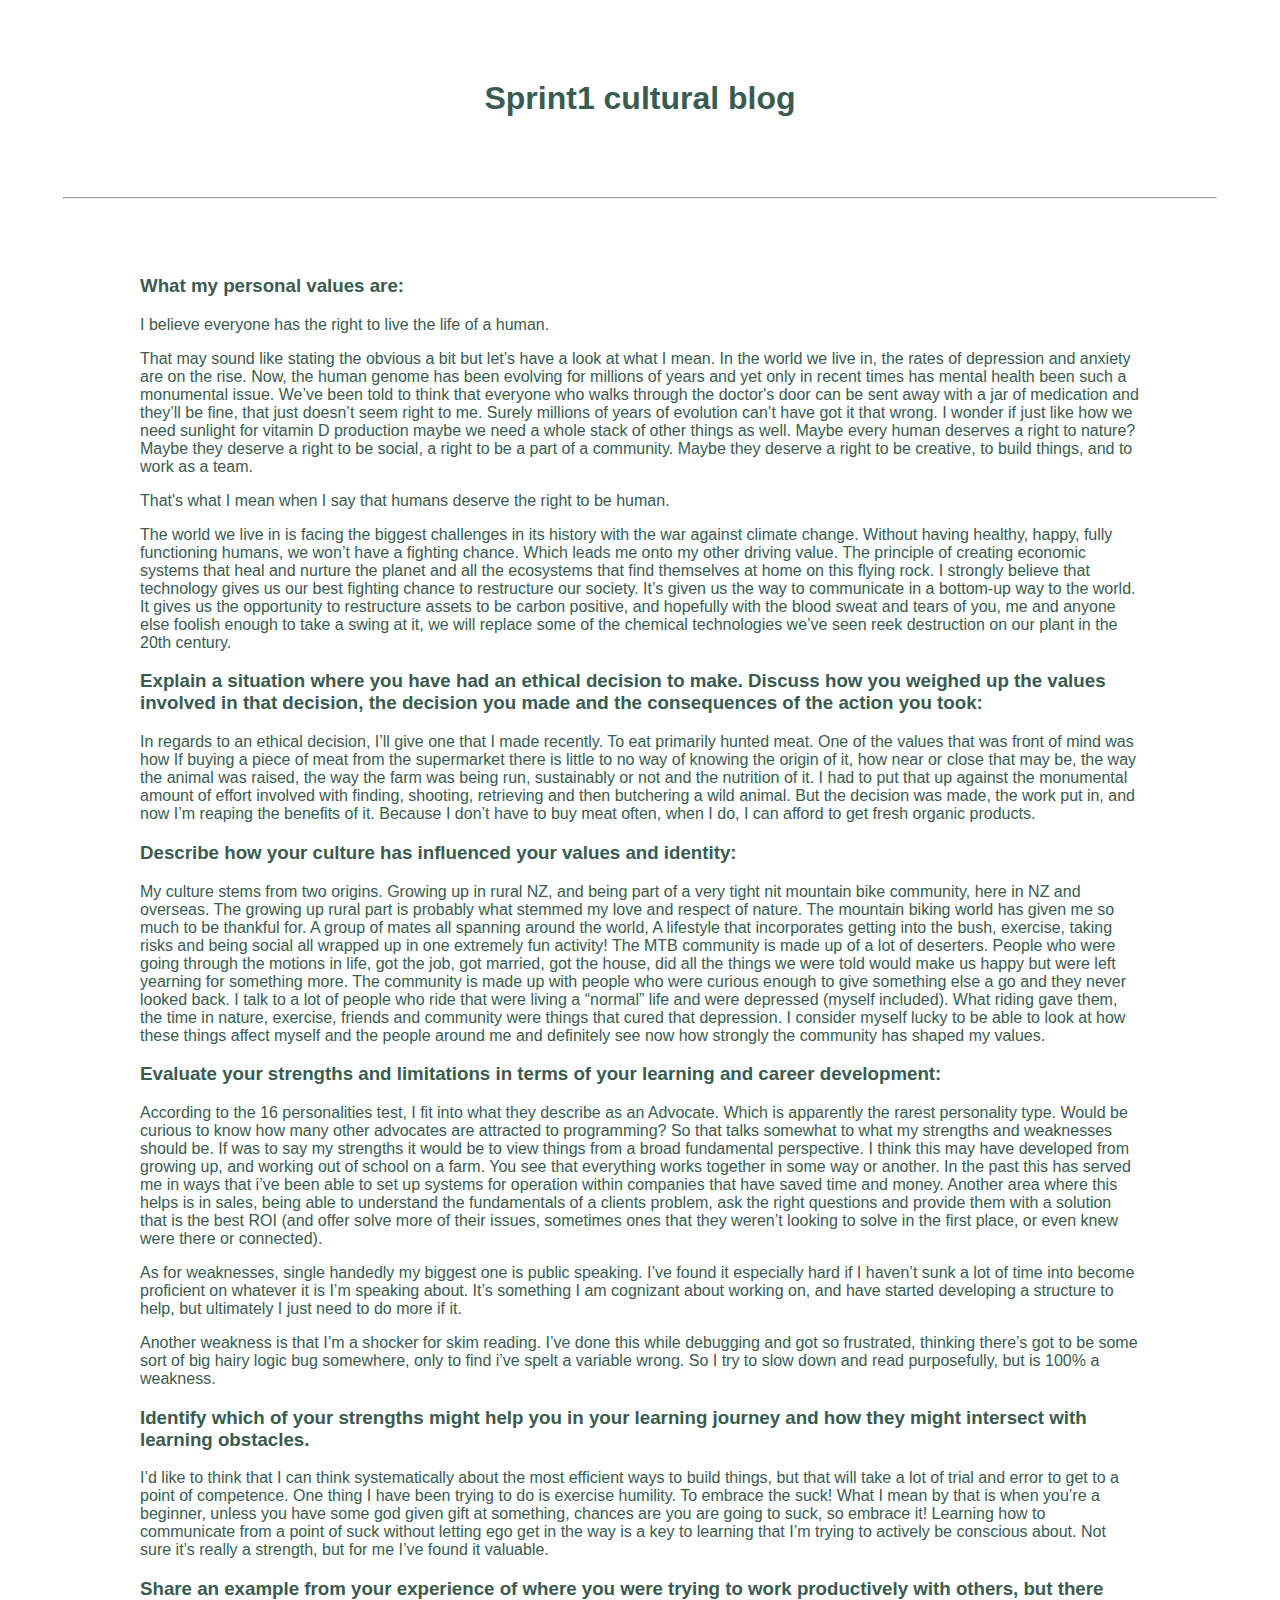
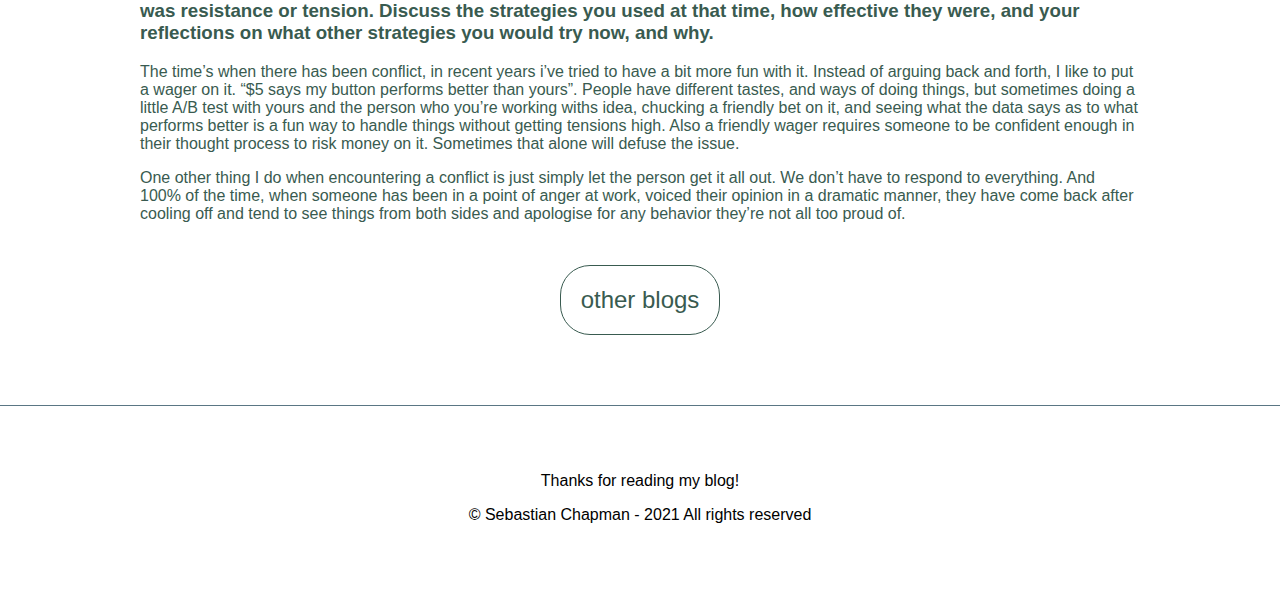
<file: blog/coreBlogs/sprint1-cultural.html>
<!DOCTYPE html>

<head>
    <title>Sprint1 cultural blog</title>
    <meta charset="UTF-8">
    <meta name="keywords" content="Sprint1 cultural blog">
    <meta name="description" content="Sprint1 cultural blog">
    <meta name="author" content="Seb Chapman">
    <meta name="viewport" content="width=device-width, initial-scale=1.0">
    <meta http-equiv="X-UA-Compatible" content="ie=edge">
    <link href="../../styles/main.css" rel="stylesheet" type="text/css" />
    <link rel="preconnect" href="https://fonts.gstatic.com">
    <link href="https://fonts.googleapis.com/css2?family=Inconsolata&display=swap" rel="stylesheet">
</head>

<body>
    <main>
        <div class="blog-header">
            <h2 class="page-heading">Sprint1 cultural blog</h2>
            <hr class="horizontal-line">
        </div>

        <article class="blog-post">
            <h3>What my personal values are:</h3>

            <p>I believe everyone has the right to live the life of a human.</p>
            <p>That may sound like stating the obvious a bit but let’s have a look at what I mean. In the world we live
                in,
                the rates of depression and anxiety are on the rise. Now, the human genome has been evolving for
                millions of
                years and yet only in recent times has mental health been such a monumental issue. We’ve been told to
                think
                that everyone who walks through the doctor's door can be sent away with a jar of medication and they’ll
                be
                fine, that just doesn’t seem right to me. Surely millions of years of evolution can’t have got it that
                wrong. I wonder if just like how we need sunlight for vitamin D production maybe we need a whole stack
                of
                other things as well. Maybe every human deserves a right to nature? Maybe they deserve a right to be
                social,
                a right to be a part of a community. Maybe they deserve a right to be creative, to build things, and to
                work
                as a team.</p>
            <p>That's what I mean when I say that humans deserve the right to be human.</p>



            <p>The world we live in is facing the biggest challenges in its history with the war against climate change. 
                Without having healthy, happy, fully functioning humans, we won’t have a fighting chance. Which leads
                me
                onto my other driving value. The principle of creating economic systems that heal and nurture the planet
                and
                all the ecosystems that find themselves at home on this flying rock. I strongly believe that technology
                gives us our best fighting chance to restructure our society. It’s given us the way to communicate in a
                bottom-up way to the world. It gives us the opportunity to restructure assets to be carbon positive,
                and
                hopefully with the blood sweat and tears of you, me and anyone else foolish enough to take a swing at
                it, we
                will replace some of the chemical technologies we’ve seen reek destruction on our plant in the 20th
                century.</p>
            <h3>Explain a situation where you have had an ethical decision to make. Discuss how you weighed up the
                values
                involved in that decision, the decision you made and the consequences of the action you took:</h3>
            <p>In regards to an ethical decision, I’ll give one that I made recently. To eat primarily hunted meat. One
                of the values that was front of mind was how If buying a piece of meat from the supermarket there is
                little
                to no way of knowing the origin of it, how near or close that may be, the way the animal was raised, the
                way
                the farm was being run, sustainably or not and the nutrition of it. I had to put that up against the
                monumental amount of effort involved with finding, shooting, retrieving and then butchering a wild animal.
                But
                the decision was made, the work put in, and now I’m reaping the benefits of it. Because I don’t have to
                buy
                meat often, when I do, I can afford to get fresh organic products.</p>

            <h3>Describe how your culture has influenced your values and identity:</h3>



            <p>My culture stems from two origins. Growing up in rural NZ, and being part of a very tight nit mountain bike
                community, here in NZ and overseas. The growing up rural part is probably what stemmed my love and
                respect
                of nature. The mountain biking world has given me so much to be thankful for. A group of mates all
                spanning
                around the world, A lifestyle that incorporates getting into the bush, exercise, taking risks and being
                social all wrapped up in one extremely fun activity! The MTB community is made up of a lot of deserters.
                People who were going through the motions in life, got the job, got married, got the house, did all the
                things we were told would make us happy but were left yearning for something more. The community is made
                up
                with people who were curious enough to give something else a go and they never looked back. I talk to a lot
                of
                people who ride that were living a “normal” life and were depressed (myself included). What riding gave
                them, the time in nature, exercise, friends and community were things that cured that depression. I
                consider
                myself lucky to be able to look at how these things affect myself and the people around me and
                definitely
                see now how strongly the community has shaped my values.</p>
            <h3>Evaluate your strengths and limitations in terms of your learning and career development:</h3>
            <p>According to the 16 personalities test, I fit into what they describe as an Advocate. Which is apparently
                the rarest personality type. Would be curious to know how many other advocates are attracted to
                programming?
                So that talks somewhat to what my strengths and weaknesses should be. If was to say my strengths it
                would be
                to view things from a broad fundamental perspective. I think this may have developed from growing up,
                and
                working out of school on a farm. You see that everything works together in some way or another. In the
                past
                this has served me in ways that i’ve been able to set up systems for operation within companies that
                have
                saved time and money. Another area where this helps is in sales, being able to understand the
                fundamentals
                of a clients problem, ask the right questions and provide them with a solution that is the best ROI (and offer solve more of
                their
                issues, sometimes ones that they weren’t looking to solve in the first place, or even knew were there or connected).</p>
            <p>As for weaknesses, single handedly my biggest one is public speaking. I’ve found it especially hard if I
                haven’t sunk a lot of time into become proficient on whatever it is I’m speaking about. It’s something
                I am
                cognizant about working on, and have started developing a structure to help, but ultimately I just need
                to
                do more if it.</p>

            <p>Another weakness is that I’m a shocker for skim reading. I’ve done this while debugging and got so
                frustrated, thinking there’s got to be some sort of big hairy logic bug somewhere, only to find i’ve
                spelt a
                variable wrong. So I try to slow down and read purposefully, but is 100% a weakness.</p>

            <h3>Identify which of your strengths might help you in your learning journey and how they might intersect
                with
                learning obstacles.</h3>
            <p>I’d like to think that I can think systematically about the most efficient ways to build things, but that
                will take a lot of trial and error to get to a point of competence. One thing I have been trying to do
                is
                exercise humility. To embrace the suck! What I mean by that is when you’re a beginner, unless you have
                some
                god given gift at something, chances are you are going to suck, so embrace it! Learning how to
                communicate
                from a point of suck without letting ego get in the way is a key to learning that I’m trying to actively
                be
                conscious about. Not sure it’s really a strength, but for me I’ve found it valuable.</p>



            <h3>Share an example from your experience of where you were trying to work productively with others, but
                there
                was resistance or tension. Discuss the strategies you used at that time, how effective they were, and
                your
                reflections on what other strategies you would try now, and why.</h3>

            <p>The time’s when there has been conflict, in recent years i’ve tried to have a bit more fun with it.
                Instead
                of arguing back and forth, I like to put a wager on it. “$5 says my button performs better than yours”.
                People have different tastes, and ways of doing things, but sometimes doing a little A/B test with yours
                and the person who you’re working withs idea, chucking a friendly bet on it, and seeing what the data
                says
                as to what performs better is a fun way to handle things without getting tensions high. Also a friendly
                wager requires someone to be confident enough in their thought process to risk money on it. Sometimes
                that
                alone will defuse the issue.</p>

            <p>One other thing I do when encountering a conflict is just simply let the person get it all out. We don’t
                have to respond to everything. And 100% of the time, when someone has been in a point of anger at work,
                voiced their opinion in a dramatic manner, they have come back after cooling off and tend to see things
                from
                both sides and apologise for any behavior they’re not all too proud of.</p>



            <form class="button-container" action="../blogs.html">
                <input class="return-to-blogs-button" type="submit" value="other blogs" />
            </form>
        </article>
    </main>
    <footer>
        <p>
            Thanks for reading my blog!
        </p>
        <p>
            © Sebastian Chapman - 2021
            All rights reserved
        </p>
    </footer>
</body>

</html>
</file>
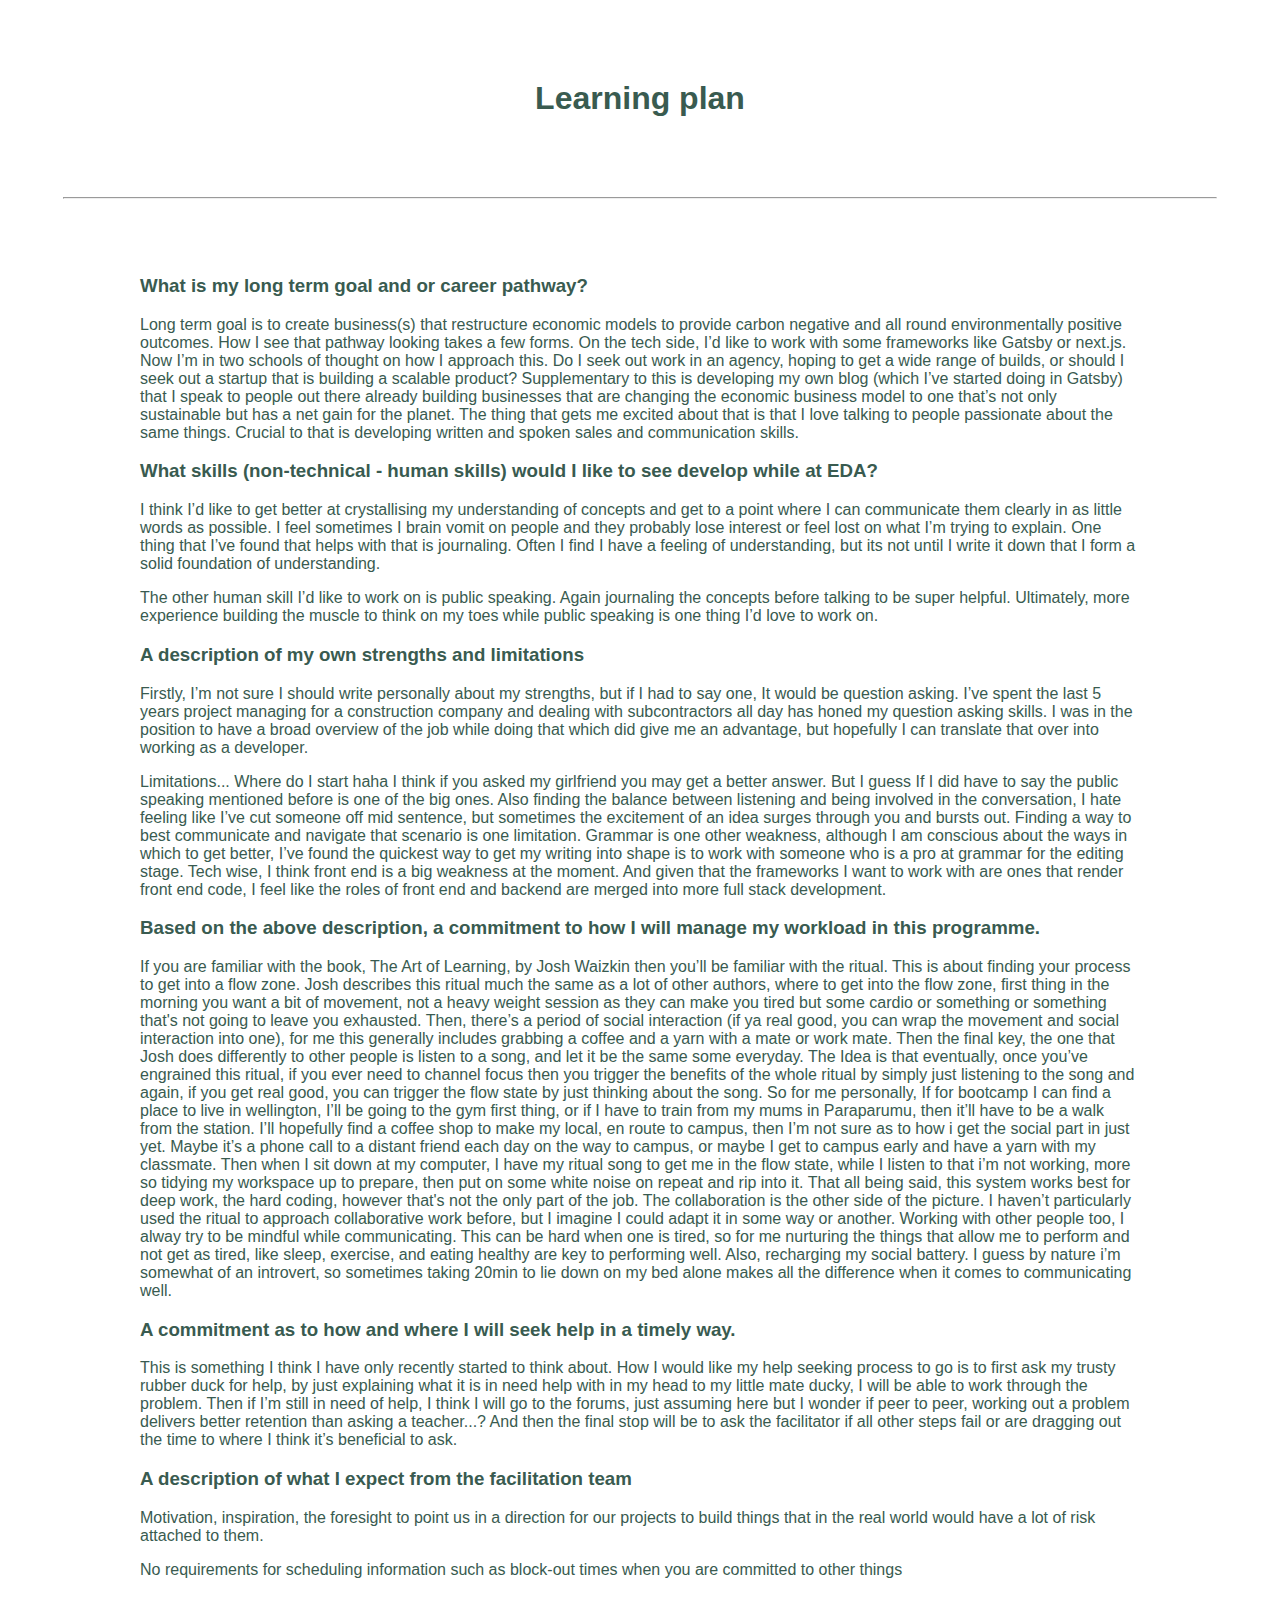
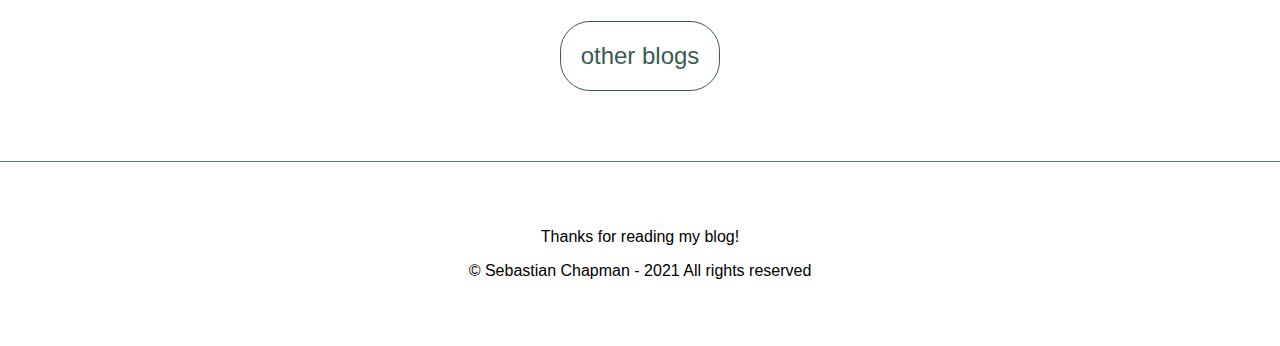
<file: blog/coreBlogs/sprint2-cultural.html>
<!DOCTYPE html>

<head>
    <title>Sprint2 cultural blog</title>
    <meta charset="UTF-8">
    <meta name="keywords" content="Sprint2 cultural blog">
    <meta name="description" content="Sprint2 cultural blog">
    <meta name="author" content="Seb Chapman">
    <meta name="viewport" content="width=device-width, initial-scale=1.0">
    <meta http-equiv="X-UA-Compatible" content="ie=edge">
    <link href="../../styles/main.css" rel="stylesheet" type="text/css" />
    <link rel="preconnect" href="https://fonts.gstatic.com">
    <link href="https://fonts.googleapis.com/css2?family=Inconsolata&display=swap" rel="stylesheet">
</head>

<body>
    <main>
        <div class="blog-header">
            <h2 class="page-heading">Learning plan</h2>
            <hr class="horizontal-line">
        </div>

        <article class="blog-post">
            <h3>What is my long term goal and or career pathway?</h3>
            <p>Long term goal is to create business(s) that restructure economic models to provide carbon negative and
                all round environmentally positive outcomes. How I see that pathway looking takes a few forms. On the
                tech
                side, I’d like to work with some frameworks like Gatsby or next.js. Now I’m in two schools of thought on
                how
                I approach this. Do I seek out work in an agency, hoping to get a wide range of builds, or should I seek
                out
                a startup that is building a scalable product? Supplementary to this is developing my own blog (which
                I’ve
                started doing in Gatsby) that I speak to people out there already building businesses that are changing
                the economic business model to one that’s not only sustainable but has a net gain for the planet. The
                thing that gets me excited about that is that I love talking to people passionate about the same things.
                Crucial to that is developing written and spoken sales and communication skills.
            </p>
            <h3>What skills (non-technical - human skills) would I like to see develop while at EDA?</h3>
            <p>I think I’d like to get better at crystallising my understanding of concepts and get to a point where I
                can communicate them clearly in as little words as possible. I feel sometimes I brain vomit on people
                and
                they probably lose interest or feel lost on what I’m trying to explain. One thing that I’ve found that
                helps with that is journaling. Often I find I have a feeling of understanding, but its not until I
                write it
                down that I form a solid foundation of understanding.</p>

            <p>The other human skill I’d like to work on is public speaking. Again journaling the
                concepts
                before talking to be super helpful. Ultimately, more experience building the muscle to think on my toes while public
                speaking is one thing I’d love to work on.</p>
            <h3>A description of my own strengths and limitations</h3>

            <p>Firstly, I’m not sure I should write personally about my strengths, but if I had to say one, It would be
                question asking. I’ve spent the last 5 years project managing for a construction company and dealing
                with
                subcontractors all day has honed my question asking skills. I was in the position to have a broad
                overview
                of the job while doing that which did give me an advantage, but hopefully I can translate that over into
                working as a developer.</p>
            <p>Limitations... Where do I start haha I think if you asked my girlfriend you may get a better answer. But
                I
                guess If I did have to say the public speaking mentioned before is one of the big ones. Also finding the balance between
                listening and being involved in the conversation, I hate feeling like I’ve cut someone off mid sentence,
                but
                sometimes the excitement of an idea surges through you and bursts out. Finding a way to best communicate
                and
                navigate that scenario is one limitation. Grammar is one other weakness, although I am conscious about
                the
                ways in which to get better, I’ve found the quickest way to get my writing into shape is to work with
                someone who is a pro at grammar for the editing stage. Tech wise, I think front end is a big weakness at
                the
                moment. And given that the frameworks I want to work with are ones that render front end code, I feel
                like
                the roles of front end and backend are merged into more full stack development.</p>
            <h3>
                Based on the above description, a commitment to how I will manage my workload in this programme.
            </h3>



            <p>If you are familiar with the book, The Art of Learning, by Josh Waizkin then you’ll be familiar with the
                ritual. This is about finding your process to get into a flow zone. Josh describes this ritual much the
                same
                as a lot of other authors, where to get into the flow zone, first thing in the morning you want a bit of
                movement, not a heavy weight session as they can make you tired but some cardio or something or
                something
                that's not going to leave you exhausted. Then, there’s a period of social interaction (if ya real good,
                you
                can wrap the movement and social interaction into one), for me this generally includes grabbing a coffee and a yarn with
                a
                mate or work mate. Then the final key, the one that Josh does differently to other people is listen to a
                song,
                and let it be the same some everyday. The Idea is that eventually, once you’ve engrained this ritual, if
                you
                ever need to channel focus then you trigger the benefits of the whole ritual by simply just listening to the
                song
                and again, if you get real good, you can trigger the flow state by just thinking about the song. So for me
                personally, If for bootcamp I can find a
                place
                to live in wellington, I’ll be going to the gym first thing, or if I have to train from my mums in
                Paraparumu,
                then it’ll have to be a walk from the station. I’ll hopefully find a coffee shop to make my local, en
                route
                to campus, then I’m not sure as to how i get the social part in just yet. Maybe it’s a phone call to a
                distant friend each day on the way to campus, or maybe I get to campus early and have a yarn with my classmate. Then when I
                sit
                down at my computer, I have my ritual song to get me in the flow state, while I listen to that i’m not
                working, more so tidying my workspace up to prepare, then put on some white noise on repeat and rip into
                it.
                That all being said, this system works best for deep work, the hard coding, however that's not the only
                part
                of the job. The collaboration is the other side of the picture. I haven’t particularly used the ritual
                to
                approach collaborative work before, but I imagine I could adapt it in some way or another. Working with
                other people too, I alway try to be mindful while communicating. This can be hard when one is tired, so
                for
                me nurturing the things that allow me to perform and not get as tired, like sleep, exercise, and eating
                healthy are key to performing well. Also, recharging my social battery. I guess by nature i’m somewhat
                of an
                introvert, so sometimes taking 20min to lie down on my bed alone makes all the difference when it comes
                to
                communicating well.</p>

            <h3>A commitment as to how and where I will seek help in a timely way.</h3>

            <p>This is something I think I have only recently started to think about. How I would like my help seeking
                process to go is to first ask my trusty rubber duck for help, by just explaining what it is in need help
                with
                in my head to my little mate ducky, I will be able to work through the problem. Then if I’m still in
                need
                of help, I think I will go to the forums, just assuming here but I wonder if peer to peer, working out
                a
                problem delivers better retention than asking a teacher...? And then the final stop will be to ask the
                facilitator if all other steps fail or are dragging out the time to where I think it’s beneficial to
                ask.
            </p>
            <h3>A description of what I expect from the facilitation team</h3>

            <p>Motivation, inspiration, the foresight to point us in a direction for our projects to build things that
                in
                the real world would have a lot of risk attached to them.</p>
            <p>No requirements for scheduling information such as block-out times when you are committed to other things
            </p>



            <form class="button-container" action="../blogs.html">
                <input class="return-to-blogs-button" type="submit" value="other blogs" />
            </form>
        </article>
    </main>
    <footer>
        <p>
            Thanks for reading my blog!
        </p>
        <p>
            © Sebastian Chapman - 2021
            All rights reserved
        </p>
    </footer>
</body>

</html>
</file>
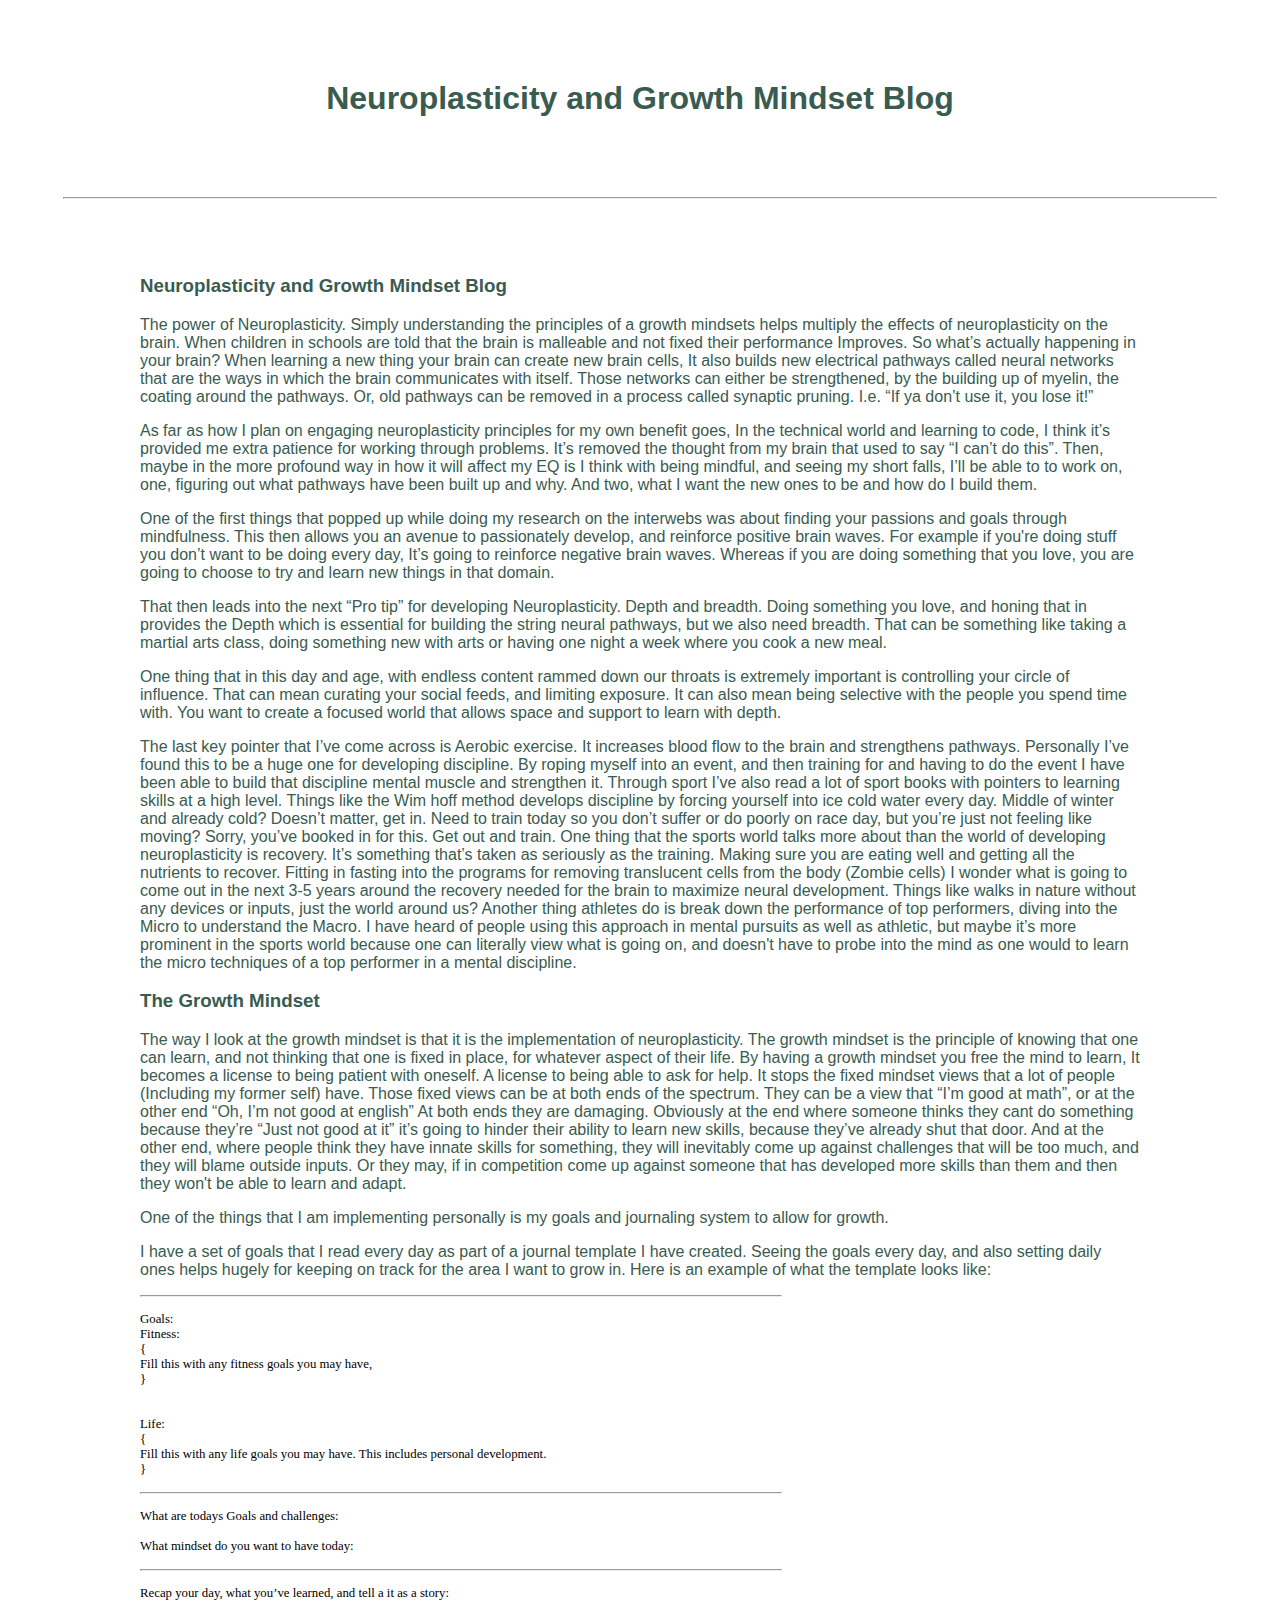
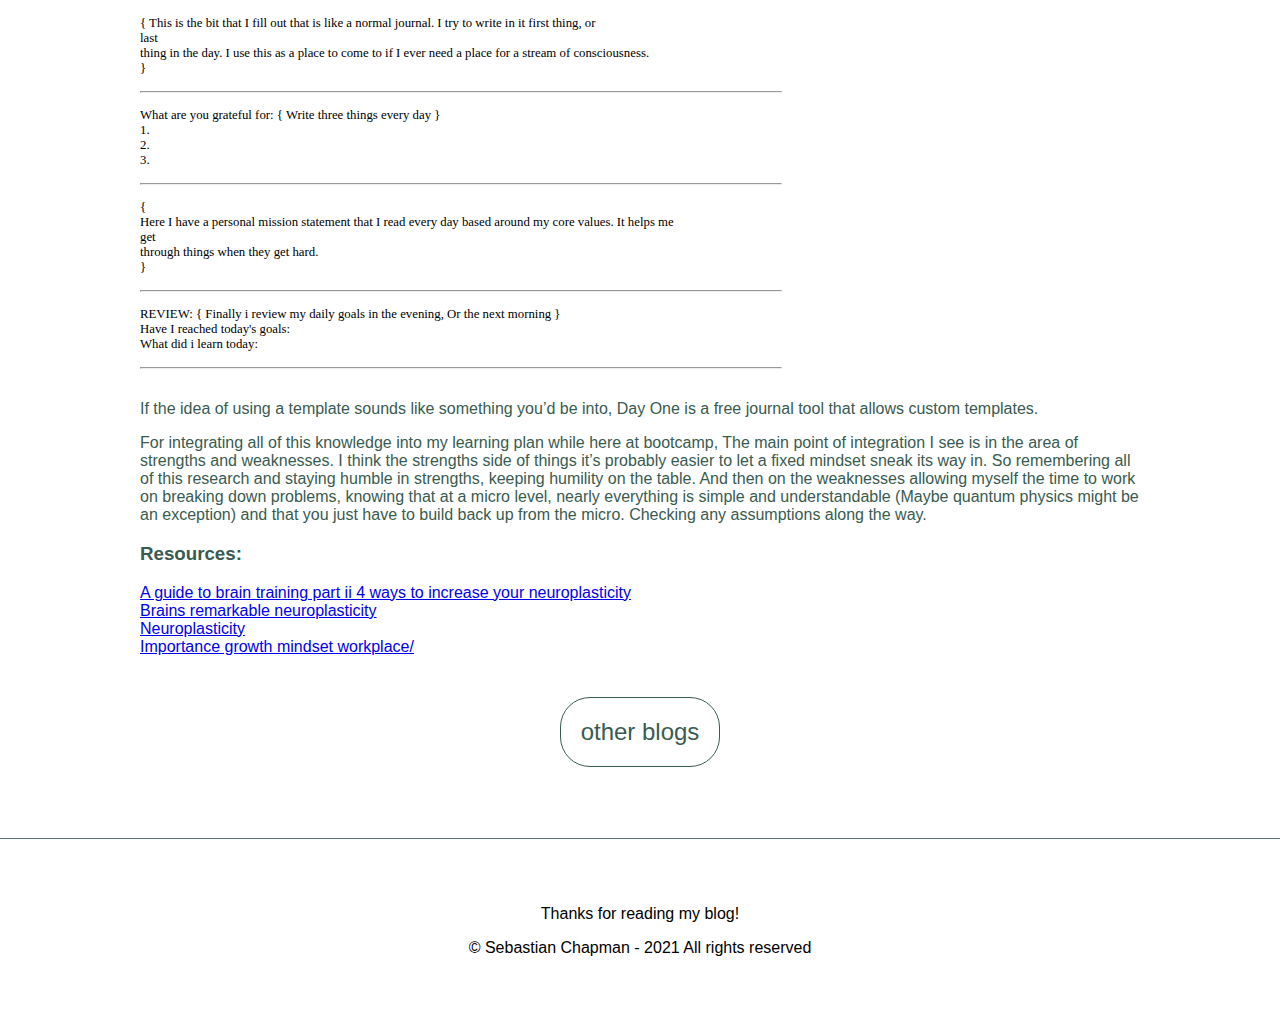
<file: blog/coreBlogs/sprint4-cultural.html>
<!DOCTYPE html>

<head>
    <title>Sprint4 cultural blog</title>
    <meta charset="UTF-8">
    <meta name="keywords" content="Sprint4 cultural blog">
    <meta name="description" content="Sprint4 cultural blog">
    <meta name="author" content="Seb Chapman">
    <meta name="viewport" content="width=device-width, initial-scale=1.0">
    <meta http-equiv="X-UA-Compatible" content="ie=edge">
    <link href="../../styles/main.css" rel="stylesheet" type="text/css" />
    <link rel="preconnect" href="https://fonts.gstatic.com">
    <link href="https://fonts.googleapis.com/css2?family=Inconsolata&display=swap" rel="stylesheet">
</head>

<body>
    <main>
        <div class="blog-header">
            <h2 class="page-heading">Neuroplasticity and Growth Mindset Blog</h2>
            <hr class="horizontal-line">
        </div>

        <article class="blog-post">
            <h3>Neuroplasticity and Growth Mindset Blog</h3>
            <p>The power of Neuroplasticity. Simply understanding the principles of a growth mindsets helps multiply the
                effects of neuroplasticity on
                the brain. When children in schools are told that the brain is malleable and not fixed their performance
                Improves. So what’s actually happening in your brain? When learning a new thing your brain can create
                new
                brain cells, It also builds new electrical pathways called neural networks that are the ways in which
                the
                brain communicates with itself. Those networks can either be strengthened, by the building up of myelin,
                the
                coating around the pathways. Or, old pathways can be removed in a process called synaptic pruning. I.e.
                “If
                ya don’t use it, you lose it!”</p>
            <p>As far as how I plan on engaging neuroplasticity principles for my own benefit goes, In the technical
                world
                and learning to code, I think it’s provided me extra patience for working through problems. It’s removed
                the
                thought from my brain that used to say “I can’t do this”. Then, maybe in the more profound way in how it
                will affect my EQ is I think with being mindful, and seeing my short falls, I’ll be able to to work on,
                one,
                figuring out what pathways have been built up and why. And two, what I want the new ones to be and how
                do I
                build them.</p>
            <p>One of the first things that popped up while doing my research on the interwebs was about finding your
                passions and goals through mindfulness. This then allows you an avenue to passionately develop, and
                reinforce positive brain waves. For example if you're doing stuff you don’t want to be doing every day,
                It’s
                going to reinforce negative brain waves. Whereas if you are doing something that you love, you are going
                to
                choose to try and learn new things in that domain.</p>

            <p>That then leads into the next “Pro tip” for developing Neuroplasticity. Depth and breadth.
                Doing something you love, and honing that in provides the Depth which is essential for building the
                string
                neural pathways, but we also need breadth. That can be something like taking a martial arts class, doing
                something new with arts or having one night a week where you cook a new meal.</p>

            <p>One thing that in this day and age, with endless content rammed down our throats is extremely important
                is
                controlling your circle of influence. That can mean curating your social feeds, and limiting exposure.
                It
                can also mean being selective with the people you spend time with. You want to create a focused world
                that
                allows space and support to learn with depth.</p>


            <p>The last key pointer that I’ve come across is Aerobic exercise. It increases blood flow to the brain and
                strengthens pathways. Personally I’ve found this to be a huge one for developing discipline. By roping
                myself into an event, and then training for and having to do the event I have been able to build that
                discipline mental muscle and strengthen it. Through sport I’ve also read a lot of sport books with
                pointers
                to learning skills at a high level. Things like the Wim hoff method develops discipline by forcing
                yourself
                into ice cold water every day. Middle of winter and already cold? Doesn’t matter, get in. Need to train
                today so you don’t suffer or do poorly on race day, but you’re just not feeling like moving? Sorry,
                you’ve
                booked in for this. Get out and train. One thing that the sports world talks more about than the world
                of
                developing neuroplasticity is recovery. It’s something that’s taken as seriously as the training. Making
                sure you are eating well and getting all the nutrients to recover. Fitting in fasting into the programs
                for
                removing translucent cells from the body (Zombie cells) I wonder what is going to come out in the next
                3-5
                years around the recovery needed for the brain to maximize neural development. Things like walks in
                nature
                without any devices or inputs, just the world around us? Another thing athletes do is break down the
                performance of top performers, diving into the Micro to understand the Macro. I have heard of people
                using
                this approach in mental pursuits as well as athletic, but maybe it’s more prominent in the sports world
                because one can literally view what is going on, and doesn't have to probe into the mind as one would to
                learn the micro techniques of a top performer in a mental discipline.</p>




            <h3>The Growth Mindset</h3>
            <p>The way I look at the growth mindset is that it is the implementation of neuroplasticity. The growth
                mindset
                is the principle of knowing that one can learn, and not thinking that one is fixed in place, for
                whatever
                aspect of their life. By having a growth mindset you free the mind to learn, It becomes a license to
                being
                patient with oneself. A license to being able to ask for help. It stops the fixed mindset views that a
                lot
                of people (Including my former self) have. Those fixed views can be at both ends of the spectrum. They
                can
                be a view that “I’m good at math”, or at the other end “Oh, I’m not good at english”
                At both ends they are damaging. Obviously at the end where someone thinks they cant do something because
                they’re “Just not good at it” it’s going to hinder their ability to learn new skills, because they’ve
                already shut that door. And at the other end, where people think they have innate skills for something,
                they
                will inevitably come up against challenges that will be too much, and they will blame outside inputs. Or
                they may, if in competition come up against someone that has developed more skills than them and then
                they
                won't be able to learn and adapt.</p>
            <p>One of the things that I am implementing personally is my goals and journaling system to allow for
                growth.</p>
            <p>I have a set of goals that I read every day as part of a journal template I have created. Seeing the
                goals
                every day, and also setting daily ones helps hugely for keeping on track for the area I want to grow in.
                Here is an example of what the template looks like:</p>
            <article id="blog-subtext">
                <hr class="horizontal-line-blogpost">
                <br>
                Goals: <br>
                Fitness:<br>
                {<br>
                Fill this with any fitness goals you may have,<br>
                }<br>
                <br>
                <br>
                Life:<br>
                {<br>
                Fill this with any life goals you may have. This includes personal development.<br>
                }<br>
                <br>
                <hr class="horizontal-line-blogpost">
                <br>

                What are todays Goals and challenges:<br>
                <br>
                What mindset do you want to have today:<br>
                <br>
                <hr class="horizontal-line-blogpost">

                <br>

                Recap your day, what you’ve learned, and tell a it as a story:<br>
                <br>
                { This is the bit that I fill out that is like a normal journal. I try to write in it first thing,
                or<br>
                last<br>
                thing in the day. I use this as a place to come to if I ever need a place for a stream of
                consciousness.<br>
                }<br>
                <br>

                <hr class="horizontal-line-blogpost">
                <br>
                What are you grateful for: { Write three things every day }<br>
                1.<br>
                2.<br>
                3.<br>
                <br>
                <hr class="horizontal-line-blogpost">
                <br>
                {<br>
                Here I have a personal mission statement that I read every day based around my core values. It helps
                me<br>
                get<br>
                through things when they get hard.<br>
                }
                <br><br>
                <hr class="horizontal-line-blogpost">
                <br>
                REVIEW: { Finally i review my daily goals in the evening, Or the next morning }<br>
                Have I reached today's goals:<br>
                What did i learn today:<br>
                <br>
                <hr class="horizontal-line-blogpost">
                <br>
            </article>

            <p>If the idea of using a template sounds like something you’d be into, Day One is a free journal tool that
                allows custom templates.</p>

            <p>For integrating all of this knowledge into my learning plan while here at bootcamp, The main point of
                integration I see is in the area of strengths and weaknesses. I think the strengths side of things it’s
                probably easier to let a fixed mindset sneak its way in. So remembering all of this research and staying
                humble in strengths, keeping humility on the table. And then on the weaknesses allowing myself the time
                to
                work on breaking down problems, knowing that at a micro level, nearly everything is simple and
                understandable (Maybe quantum physics might be an exception) and that you just have to build back up
                from
                the micro. Checking any assumptions along the way.
            </p>

            <h3>Resources:</h3>
            <p><a
                    href="https://costartupandgo.com/blog/a-guide-to-brain-training-part-ii-4-ways-to-increase-your-neuroplasticity">A
                    guide to brain training part ii 4 ways to increase your neuroplasticity</a><br>
                <a href="https://www.neurotrackerx.com/post/brains-remarkable-neuroplasticity">Brains remarkable
                    neuroplasticity</a><br>
                <a href="https://www.goodtherapy.org/blog/psychpedia/neuroplasticity">Neuroplasticity</a><br>
                <a href="https://upraise.io/blog/importance-growth-mindset-workplace/">Importance growth mindset
                    workplace/</a><br>

            </p>

            <form class="button-container" action="../blogs.html">
                <input class="return-to-blogs-button" type="submit" value="other blogs" />
            </form>
        </article>
    </main>
    <footer>
        <p>
            Thanks for reading my blog!
        </p>
        <p>
            © Sebastian Chapman - 2021
            All rights reserved
        </p>
    </footer>
</body>

</html>
</file>
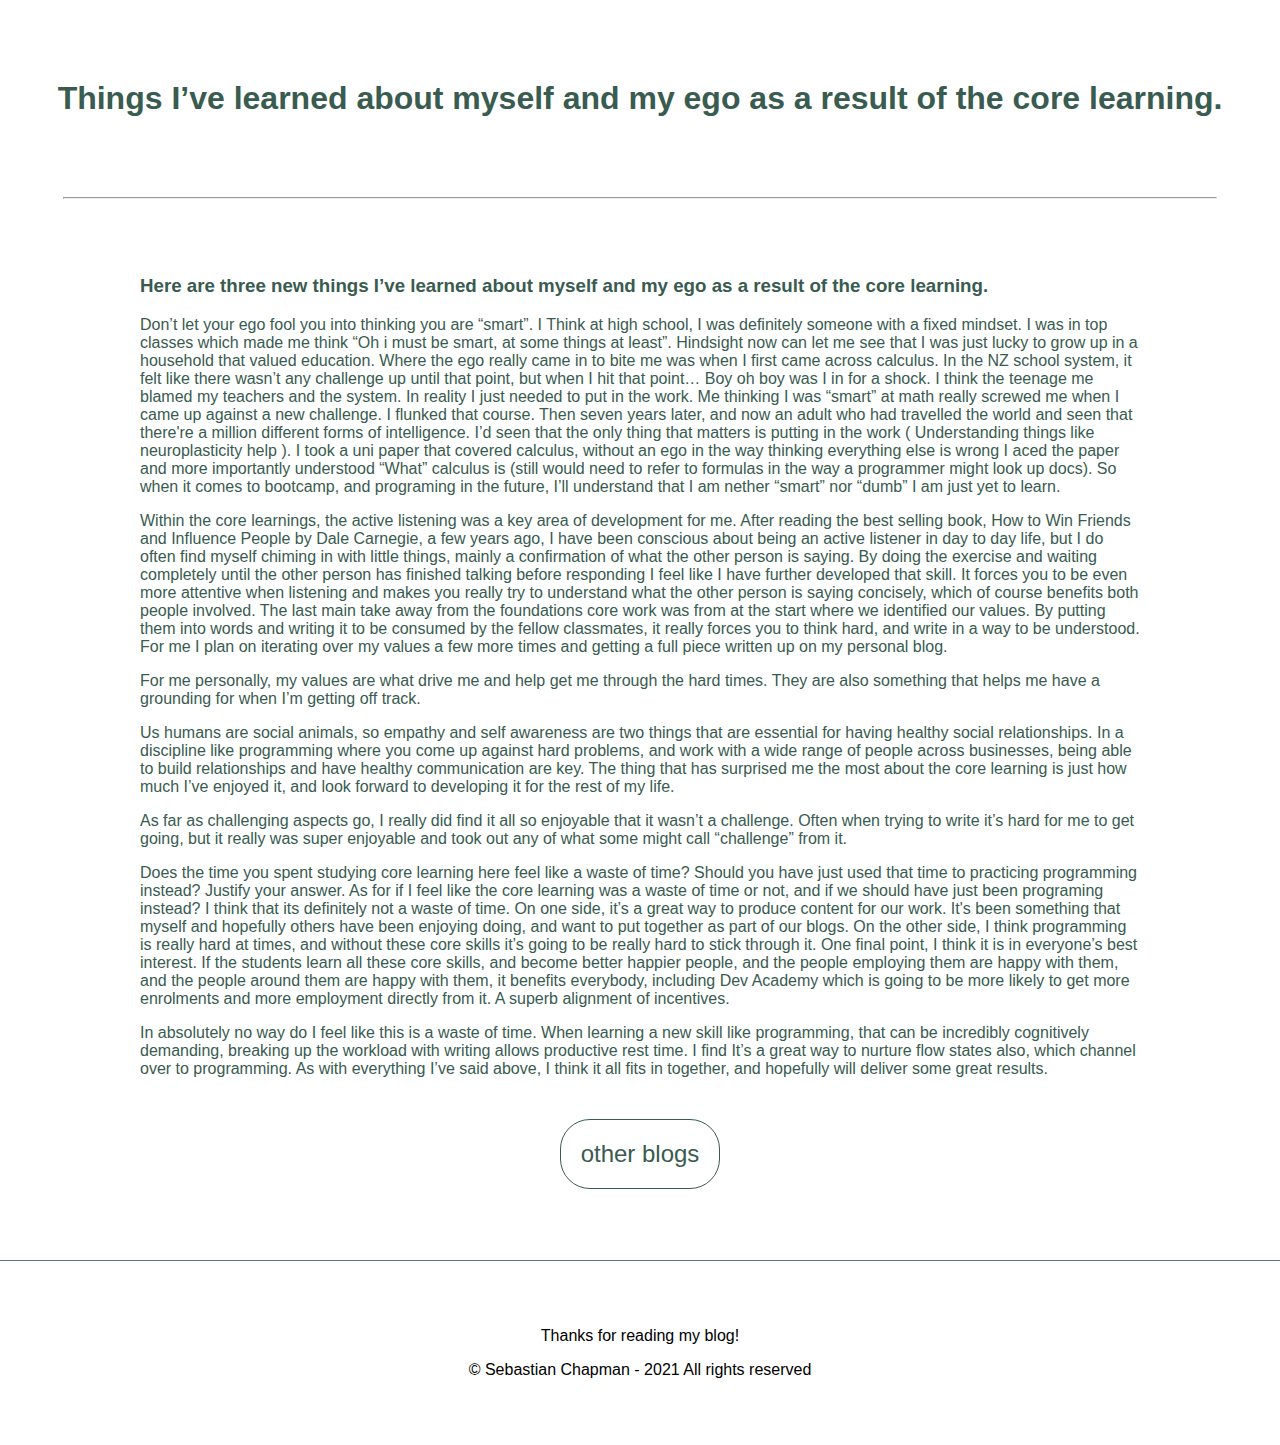
<file: blog/coreBlogs/sprint5-cultural.html>
<!DOCTYPE html>

<head>
    <title>Sprint5 cultural blog</title>
    <meta charset="UTF-8">
    <meta name="keywords" content="Sprint5 cultural blog">
    <meta name="description" content="Sprint5 cultural blog">
    <meta name="author" content="Seb Chapman">
    <meta name="viewport" content="width=device-width, initial-scale=1.0">
    <meta http-equiv="X-UA-Compatible" content="ie=edge">
    <link href="../../styles/main.css" rel="stylesheet" type="text/css" />
    <link rel="preconnect" href="https://fonts.gstatic.com">
    <link href="https://fonts.googleapis.com/css2?family=Inconsolata&display=swap" rel="stylesheet">
</head>

<body>
    <main>
        <div class="blog-header">
            <h2 class="page-heading">Things I’ve learned about myself and my ego as a result of the core learning.</h2>
            <hr class="horizontal-line">
        </div>

        <article class="blog-post">
            <h3>Here are three new things I’ve learned about myself and my ego as a result of the core learning.</h3>

            <p>Don’t let your ego fool you into thinking you are “smart”. I Think at high school, I was definitely
                someone with a fixed mindset. I was in top classes which made me think “Oh i must be smart, at some
                things at least”. Hindsight now can let me see that I was just lucky to grow up in a household that
                valued education. Where the ego really came in to bite me was when I first came across calculus. In the
                NZ school system, it felt like there wasn’t any challenge up until that point, but when I hit that
                point… Boy oh boy was I in for a shock. I think the teenage me blamed my teachers and the system. In
                reality I just needed to put in the work. Me thinking I was “smart” at math really screwed me when I
                came up against a new challenge. I flunked that course. Then seven years later, and now an adult who had
                travelled the world and seen that there're a million different forms of intelligence. I’d seen that the
                only thing that matters is putting in the work ( Understanding things like neuroplasticity help ). I
                took a uni paper that covered calculus, without an ego in the way thinking everything else is wrong I
                aced the
                paper and more importantly understood “What” calculus is (still would need to refer to formulas in the
                way a programmer might look up docs). So when it comes to bootcamp, and programing
                in the future, I’ll understand that I am nether “smart” nor “dumb” I am just yet to learn.</p>

            <p>Within the core learnings, the active listening was a key area of development for me. After reading the
                best selling book, How to Win Friends and Influence People by Dale Carnegie, a few years ago, I have
                been conscious about being an active listener in day to day life, but I do often find myself chiming in
                with little things, mainly a confirmation of what the other person is saying. By doing the exercise and
                waiting completely until the other person has finished talking before responding I feel like I have
                further developed that skill. It forces you to be even more attentive when listening and makes you
                really try to understand what the other person is saying concisely, which of course benefits both people
                involved.
                The last main take away from the foundations core work was from at the start where we identified our
                values. By putting them into words and writing it to be consumed by the fellow classmates, it really
                forces you to think hard, and write in a way to be understood. For me I plan on
                iterating over my values a few more times and getting a full piece written up on my personal blog.</p>

            <p>For me personally, my values are what drive me and help get me through the hard times. They are also
                something that helps me have a grounding for when I’m getting off track. </p>

            <p>Us humans are social animals,
                so empathy and self awareness are two things that are essential for having healthy social relationships.
                In a discipline like programming where you come up against hard problems, and work with a wide range of
                people across businesses, being able to build relationships and have healthy communication are key.
                The thing that has surprised me the most about the core learning is just how much I’ve enjoyed it, and
                look forward to developing it for the rest of my life.
            </p>
            <p>As far as challenging aspects go, I really did find it all so enjoyable that it wasn’t a challenge. Often
                when trying to write it’s hard for me to get going, but it really was super enjoyable and took out any
                of what some might call “challenge” from it.</p>

            <p>Does the time you spent studying core learning here feel like a waste of time? Should you have just used
                that time to practicing programming instead? Justify your answer.

                As for if I feel like the core learning was a waste of time or not, and if we should have just been
                programing instead?

                I think that its definitely not a waste of time. On one side, it’s a great way to produce content for
                our work. It's been something that myself and hopefully others
                have been enjoying doing, and want to put together as part of our blogs. On the other side, I think
                programming is really hard at times, and without these core skills it’s going to be really hard to stick
                through it. One final point, I think it is in everyone’s best interest. If the students learn all these
                core skills, and become better happier people, and the people employing them are happy with them, and
                the people around them are happy with them, it benefits everybody, including Dev Academy which is going
                to be more likely to get more enrolments and more employment directly from it. A superb alignment of
                incentives.</p>

            <p>
                In absolutely no way do I feel like this is a waste of time. When learning a new skill like programming,
                that can be incredibly cognitively demanding, breaking up the workload with writing allows productive
                rest time. I find It’s a great way to nurture flow states also, which channel over to programming. As
                with everything I’ve said above, I think it all fits in together, and hopefully will deliver some great
                results. </p>

            <form class="button-container" action="../blogs.html">
                <input class="return-to-blogs-button" type="submit" value="other blogs" />
            </form>
        </article>
    </main>
    <footer>
        <p>
            Thanks for reading my blog!
        </p>
        <p>
            © Sebastian Chapman - 2021
            All rights reserved
        </p>
    </footer>
</body>

</html>
</file>
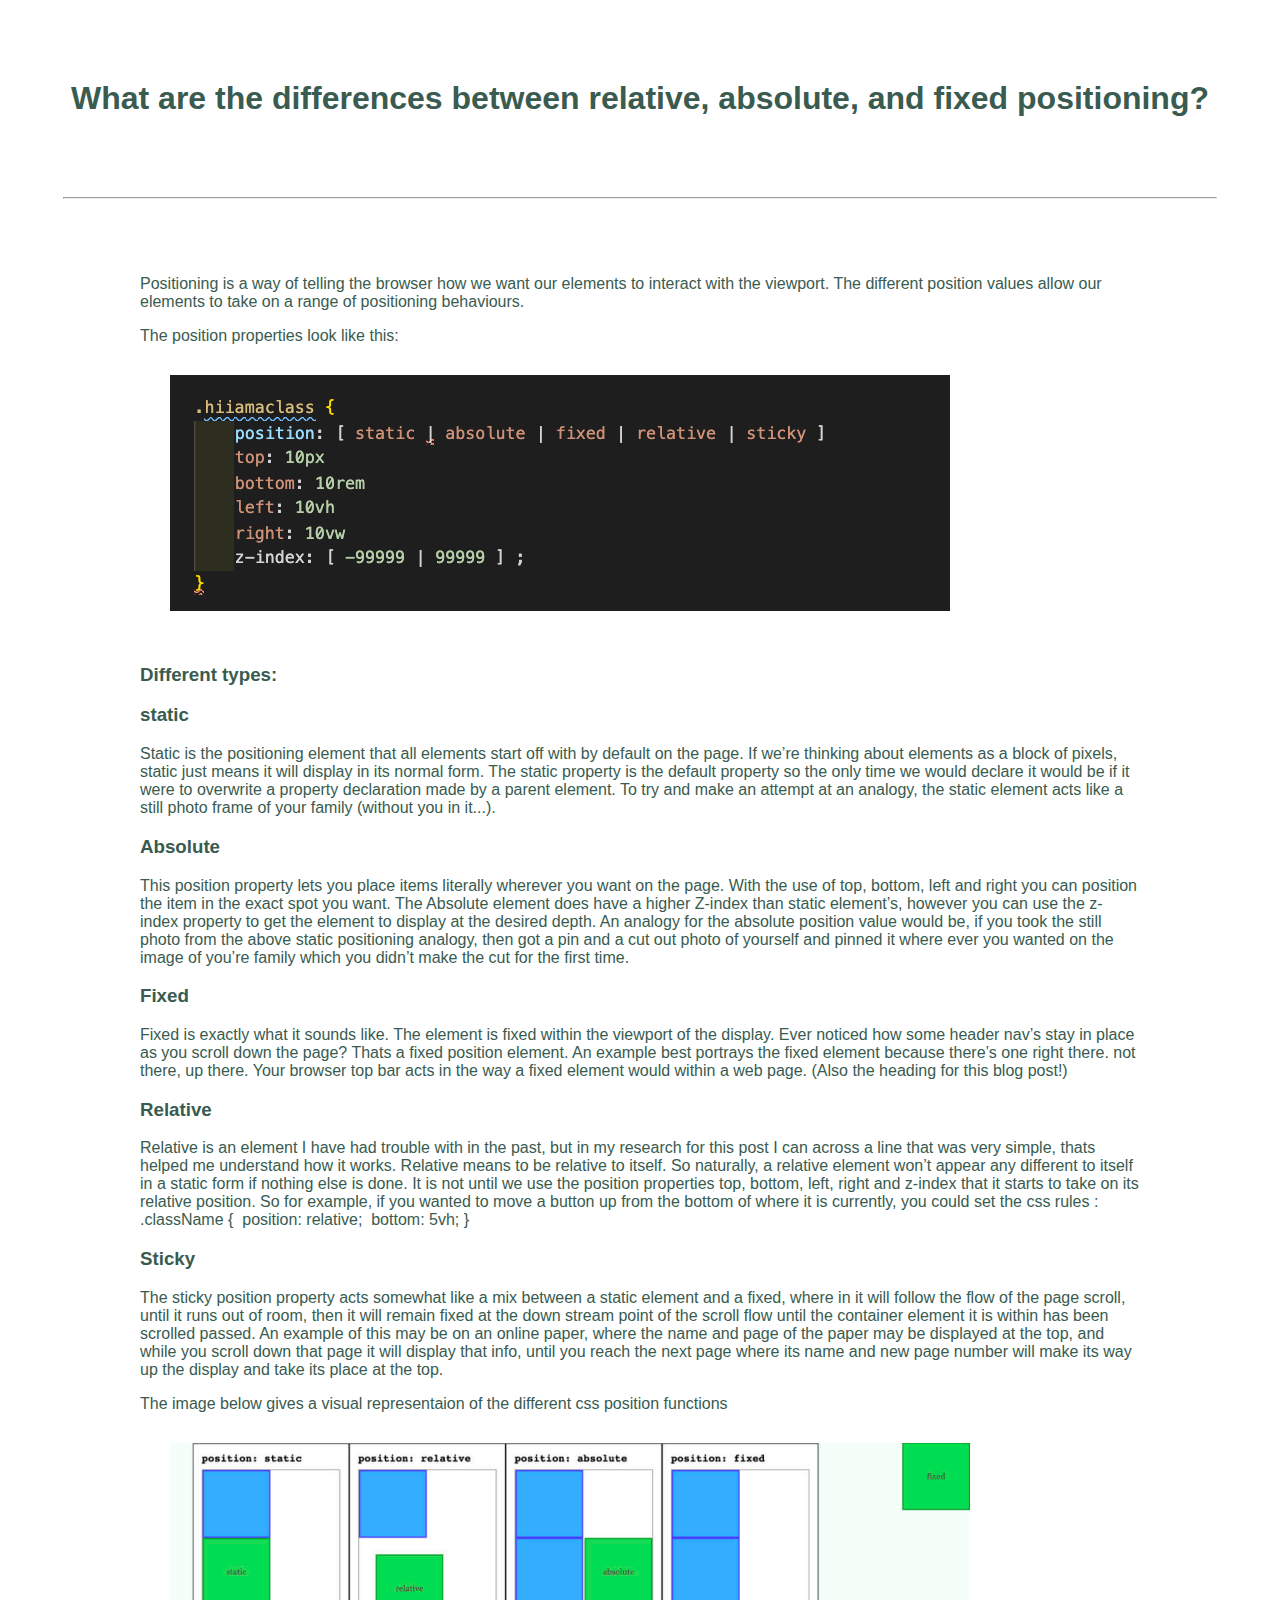
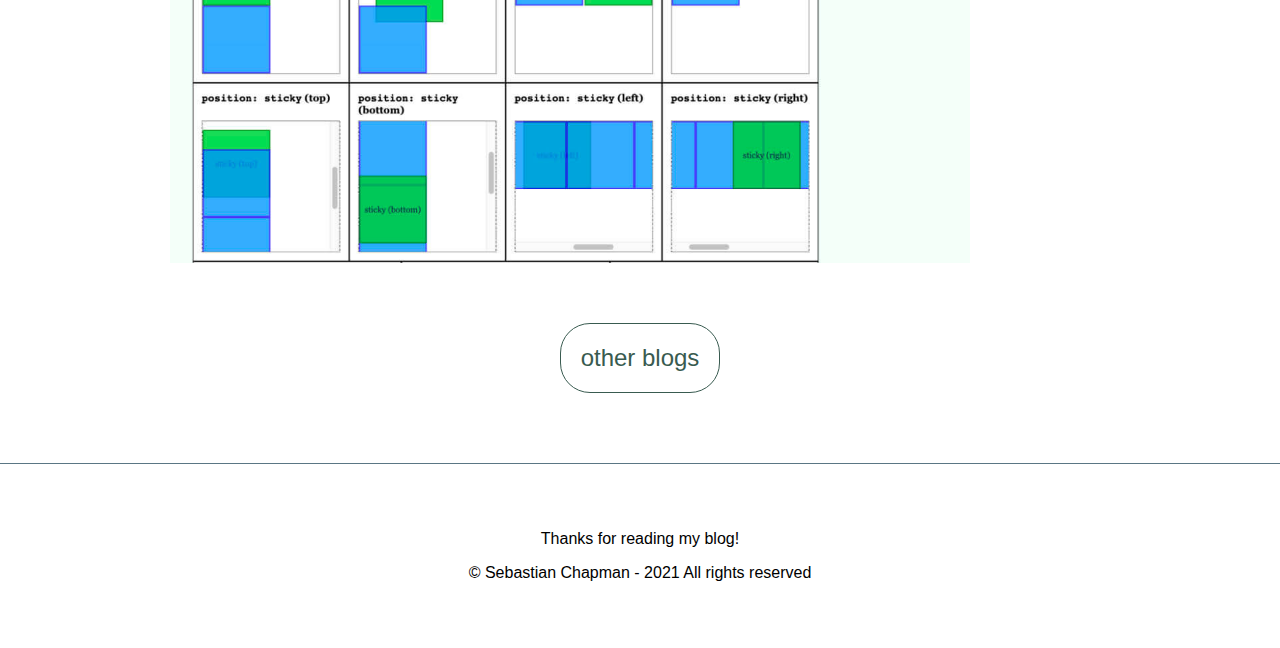
<file: blog/technicalBlogs/sprint2_technical.html>
<!DOCTYPE html>

<head>
    <title>Sprint2 Technical blog</title>
    <meta charset="UTF-8">
    <meta name="keywords" content="Sprint2 Technical blog">
    <meta name="description" content="Sprint2 Technical blog">
    <meta name="author" content="Seb Chapman">
    <meta name="viewport" content="width=device-width, initial-scale=1.0">
    <meta http-equiv="X-UA-Compatible" content="ie=edge">
    <link href="../../styles/main.css" rel="stylesheet" type="text/css" />
    <link rel="preconnect" href="https://fonts.gstatic.com">
    <link href="https://fonts.googleapis.com/css2?family=Inconsolata&display=swap" rel="stylesheet">
</head>

<body>
    <main>
        <div class="blog-header">
            <h2 class="page-heading">What are the differences between relative, absolute, and fixed positioning?</h2>
            <hr class="horizontal-line">
        </div>

        <article class="blog-post">
            <p>
                Positioning is a way of telling the browser how we want our elements to interact with the viewport. The
                different position values allow our elements to take on a range of positioning behaviours.
            </p>
            <p>
                The position properties look like this:
                <br>
                <img id="css-code-snippit" src="/resources/Screen Shot 2021-02-11 at 11.12.44 AM.png"
                    alt="css position code">
            </p>

            <h3>Different types:</h3>
            <h3>static</h3>
            <p></p>
            Static is the positioning element that all elements start off with by default on the page. If we’re thinking
            about
            elements as a block of pixels, static just means it will display in its normal form. The static property
            is the default property so the only time we would declare it would be if it were to overwrite a property
            declaration made by a parent element. To try and make an attempt at an analogy, the static element acts
            like
            a still photo frame of your family (without you in it...).
            </p>

            <h3>Absolute</h3>
            <p>
                This position property lets you place items literally wherever you want on the page. With the use of
                top,
                bottom, left and right you can position the item in the exact spot you want. The Absolute element does
                have
                a higher Z-index than static element’s, however you can use the z-index property to get the element to
                display at the desired depth. An analogy for the absolute position value would be, if you took the still
                photo from the above static positioning analogy, then got a pin and a cut out photo of
                yourself and pinned it where ever you wanted on the image of you’re family which you didn’t make the cut
                for
                the first time.
            </p>

            <h3>Fixed</h3>
            <p>
                Fixed is exactly what it sounds like. The element is fixed within the viewport of the display. Ever
                noticed how some header nav’s stay in place as you scroll down the page? Thats a fixed position element.
                An
                example best portrays the fixed element because there’s one right there. not there, up there. Your
                browser
                top bar acts in the way a fixed element would within a web page. (Also the heading for this blog post!)
            </p>

            <h3>Relative</h3>
            <p>
                Relative is an element I have had trouble with in the past, but in my research for this post I can
                across
                a line that was very simple, thats helped me understand how it works. Relative means to be relative to
                itself.
                So naturally, a relative element won’t appear any different to itself in a static form if nothing else is done. It is not until
                we
                use the position properties top, bottom, left, right and z-index that it starts to take on its relative
                position. So for example, if you wanted to move a button up from the bottom of where it is currently,
                you
                could set the css rules :  .className {  position: relative;  bottom: 5vh; }
            </p>

            <h3>Sticky</h3>
            <p>
                The sticky position property acts somewhat like a mix between a static element and a fixed, where in
                it
                will follow the flow of the page scroll, until it runs out of room, then it will remain fixed at the
                down
                stream point of the scroll flow until the container element it is within has been scrolled passed. An example
                of
                this may be on an online paper, where the name and page of the paper may be displayed at the top, and
                while
                you scroll down that page it will display that info, until you reach the next page where its name and
                new
                page number will make its way up the display and take its place at the top.
            </p>
            <label>The image below gives a visual representaion of the different css position functions</label>
            <img id="css-position-img" src="../../resources/css-positioning.jpg" alt="css positioning image">

            <form class="button-container" action="../blogs.html">
                <input class="return-to-blogs-button" type="submit" value="other blogs" />
            </form>
        </article>
    </main>
    <footer>
        <p>
            Thanks for reading my blog!
        </p>
        <p>
            © Sebastian Chapman - 2021
            All rights reserved
        </p>
    </footer>
</body>

</html>
</file>
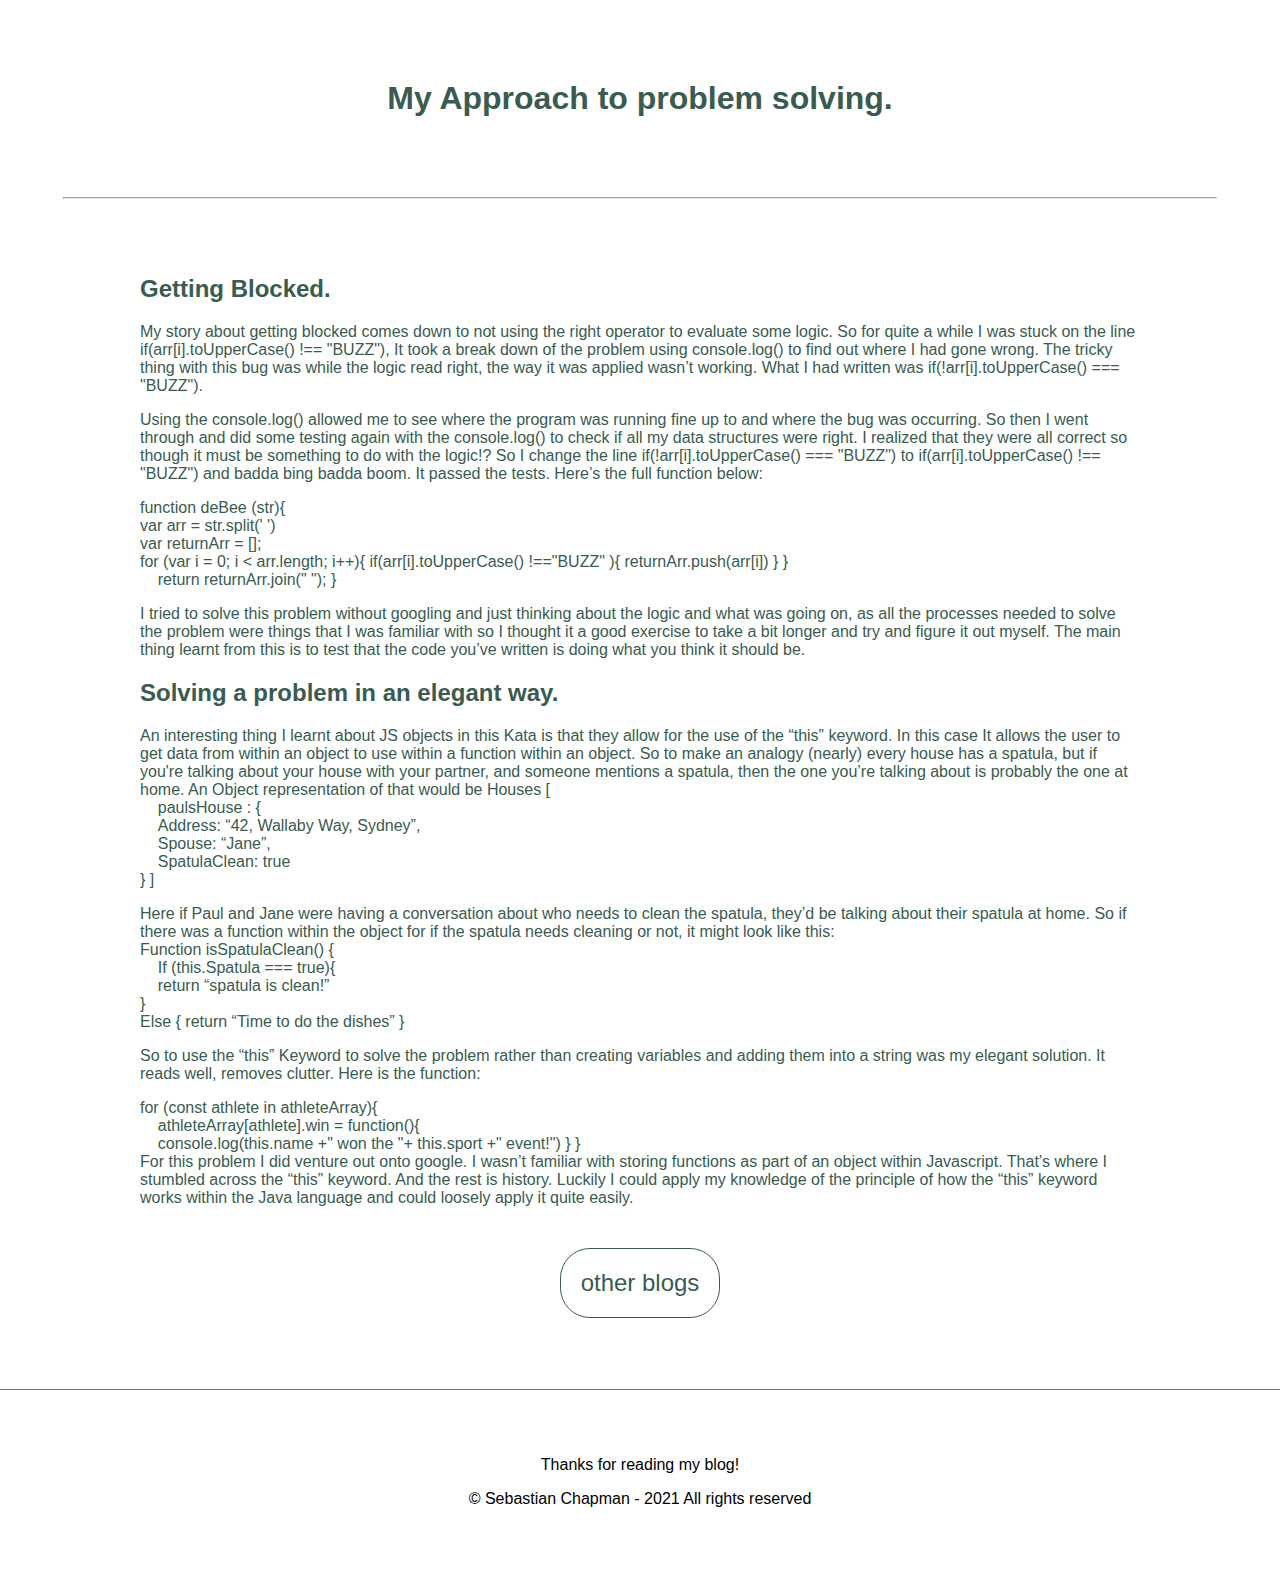
<file: blog/technicalBlogs/sprint4-technical.html>
<!DOCTYPE html>

<head>
    <title>Sprint4 Technical blog</title>
    <meta charset="UTF-8">
    <meta name="keywords" content="Sprint4 Technical blog">
    <meta name="description" content="Sprint4 Technical blog">
    <meta name="author" content="Seb Chapman">
    <meta name="viewport" content="width=device-width, initial-scale=1.0">
    <meta http-equiv="X-UA-Compatible" content="ie=edge">
    <link href="../../styles/main.css" rel="stylesheet" type="text/css" />
    <link rel="preconnect" href="https://fonts.gstatic.com">
    <link href="https://fonts.googleapis.com/css2?family=Inconsolata&display=swap" rel="stylesheet">
</head>

<body>
    <main>
        <div class="blog-header">
            <h2 class="page-heading">My Approach to problem solving.</h2>
            <hr class="horizontal-line">
        </div>

        <article class="blog-post">

            <h2>Getting Blocked.</h2>

            <p>My story about getting blocked comes down to not using the right operator to evaluate some logic.
                So for quite a while I was stuck on the line if(arr[i].toUpperCase() !== "BUZZ"),
                It took a break down of the problem using console.log() to find out where I had gone wrong.
                The tricky thing with this bug was while the logic read right, the way it was applied wasn’t working.
                What I
                had written was if(!arr[i].toUpperCase() === "BUZZ").
            </p>

            <p> Using the console.log() allowed me to see where the program was running fine up to and where the bug was
                occurring. So then I went through and did some testing again with the console.log() to check if all my
                data
                structures were right. I realized that they were all correct so though it must be something to do with
                the
                logic!? So I change the line if(!arr[i].toUpperCase() === "BUZZ") to if(arr[i].toUpperCase() !== "BUZZ")
                and
                badda bing badda boom. It passed the tests. Here’s the full function below:
            </p>


            <p> function deBee (str){<br>
                var arr = str.split(' ')<br>

                var returnArr = [];<br>
                for (var i = 0; i < arr.length; i++){ if(arr[i].toUpperCase() !=="BUZZ" ){ returnArr.push(arr[i]) }
                    }<br>
                    &nbsp;&nbsp;&nbsp;&nbsp;return returnArr.join(" ");
                    }
            </p>
            <p>I tried to solve this problem without googling and just thinking about the logic and what was going on,
                as all the processes needed to solve the problem were things that I was familiar with so I thought it a
                good exercise to take a bit longer and try and figure it out myself. The main thing learnt from this is
                to test that the code you’ve written is doing what you think it should be.
            </p>
            <h2>Solving a problem in an elegant way.</h2>
            <p>An interesting thing I learnt about JS objects in this Kata is that they allow for the use of the “this”
                keyword. In this case It allows the user to get data from within an object to use within a function
                within an object. So to make an analogy (nearly) every house has a spatula, but if you're talking about
                your house with your partner, and someone mentions a spatula, then the one you’re talking about is
                probably the one at home. An Object representation of that would be
                Houses [ <br>
                &nbsp;&nbsp;&nbsp;&nbsp;paulsHouse : {<br>
                    &nbsp;&nbsp;&nbsp;&nbsp;Address: “42, Wallaby Way, Sydney”,<br>
                &nbsp;&nbsp;&nbsp;&nbsp;Spouse: “Jane”,<br>
                &nbsp;&nbsp;&nbsp;&nbsp;SpatulaClean: true<br>
                } ]</p>

            <p>Here if Paul and Jane were having a conversation about who needs to clean the spatula, they’d be talking
                about their spatula at home.
                So if there was a function within the object for if the spatula needs cleaning or not, it might look
                like this: <br>
                Function isSpatulaClean() {<br>
                    &nbsp;&nbsp;&nbsp;&nbsp;If (this.Spatula === true){<br>
                    &nbsp;&nbsp;&nbsp;&nbsp;return “spatula is clean!”<br>
                }<br>
                Else { return “Time to do the dishes” }</p>
            <p>So to use the “this” Keyword to solve the problem rather than creating variables and adding them into a
                string was my elegant solution. It reads well, removes clutter.
                Here is the function:</p>


            <p>for (const athlete in athleteArray){<br>
                &nbsp;&nbsp;&nbsp;&nbsp;athleteArray[athlete].win = function(){<br>
                    &nbsp;&nbsp;&nbsp;&nbsp;console.log(this.name +" won the "+ this.sport +" event!") } } <br>For this problem I did venture
                out
                onto
                google. I wasn’t familiar with storing functions as part of an object within Javascript. That’s
                where I stumbled across the “this” keyword. And the rest is history. Luckily I could apply my
                knowledge of the principle of how the “this” keyword works within the Java language and could
                loosely apply it quite easily.</p>
            <form class="button-container" action="../blogs.html">
                <input class="return-to-blogs-button" type="submit" value="other blogs" />
            </form>
        </article>
    </main>
    <footer>
        <p>
            Thanks for reading my blog!
        </p>
        <p>
            © Sebastian Chapman - 2021
            All rights reserved
        </p>
    </footer>
</body>

</html>
</file>
<file: styles/main.css>
body {
    width: 100vw;
    min-height: 100vh;
    display: contents;
    font-family: Helvetica;
}

header {
    background-color: #c2fcf7;
    background: URL("../resources/IMG_2797-2 copy 2.jpg") center no-repeat;
    background-size: cover;
    padding: 50px;
    height: 75vh;
    max-width: 100vw;
    max-height: 75vh;
    display: flex;
    justify-content: space-between;
}

h1 {
    align-self: start;
    justify-self: start;
    text-align: left;
    font-family: "Inconsolata", monospace;
    color: #c2fcf7;
    margin: 0px;
}

nav {
    position: fixed;
    right: 2.5vw;
    float: right;
    text-align: right;
    justify-self: start;
    align-self: flex-start;
    float: right;
    padding: 10px;
    background-color: rgba(0, 0, 0, 0.51);
    border-radius: 20px;
    word-spacing: 1rem;
}

.nav-menu {
    text-decoration: none;
    color: #c2fcf7;
}

main {
    max-width: 100vw;
    padding: 50px;
    text-align: center;
    color: #395b50;
    display: contents;
}

.main-content {
    color: #395b50;
    display: flex;
}

.page-heading {
    display: block;
    min-width: 100vw;
    align-items: center;
    font-family: Helvetica, sans-serif;
    /* background-color: #C2FCF7; */
    margin: 0;
    padding: 80px 0px 80px 0px;
    overflow: hidden;
    font-size: 2em;
}

.horizontal-line {
    width: 90vw;
    color: #5a7684;
    padding: 0px;
    margin: 0px auto;
}

.horizontal-line-blogpost {
    width: 50vw;
    color: #5a7684;
    padding: 0px;
    margin: 0px auto 0px 0px;
}

#blog-subtext {
    font-family: serif;
    color: black;
    font-size: 0.8rem;
}

.mid-p-links {
    text-decoration: none;
    color: #0082d8c9;
}

.mid-p-links:hover {
    text-decoration: underline;
    color: #50abe7;
}

.home-heading,
h1 {
    text-align: center;
    justify-content: center;
    font-size: 2rem;
}

.main-blog-list {
    display: inline-block;
    text-align: center;
    padding-right: 40px;
    list-style-type: none;
    font-size: 2rem;
}

.main-blog-list,
li {
    margin: 1rem;
}

.list-links {
    text-decoration: none;
    color: #395b50;
}

.list-links:hover {
    text-decoration: none;
    color: #5a7684;
}

.left-flex {
    flex-grow: 1;
    flex-shrink: 1;
}

.center-flex {
    flex-grow: 2;
    flex-shrink: 2;
    padding-bottom: 50px;
}

.right-flex {
    flex-grow: 1;
    flex-shrink: 1;
}

.article-heading {
    text-decoration: none;
    color: #395b50;
}

.article-heading:hover {
    color: #5a7684;
}

.article-content {
    padding: 2vw 2vw;
    margin: 5vw 20vw;
    justify-content: center;
    max-width: 100vw;
    text-align: left;
    background-color: rgba(0, 0, 0, 0.41);
    border-radius: 5px;
}

.article-date {
    color: #c2fcf7;
}

.form-container {
    border-radius: 5px;
    padding: 100px;
    margin-top: -10px;
}

input[type="text"],
select,
textarea {
    width: 100%;
    padding: 12px;
    border: 1px solid #ccc;
    border-radius: 4px;
    box-sizing: border-box;
    margin-top: 6px;
    margin-bottom: 16px;
    resize: vertical;
}

.blog-header {
    position: fixed;
    background-color: white;
    z-index: 99;
}

.blog-post {
    position: relative;
    top: 25vh;
    max-width: 1000px;
    min-height: 100vh;
    text-align: left;
    justify-content: center;
    margin: 50px auto 30vh auto;
}

#css-position-img {
    width: 80%;
    margin: 30px;
}

#css-code-snippit {
    margin: 30px;
}

.button-container {
    text-align: center;
}

.return-to-blogs-button {
    border: #395b50 1px solid;
    border-radius: 30px;
    background-color: white;
    padding: 20px;
    font-size: 1.5rem;
    color: #395b50;
    margin: 2vw auto;
    text-align: center;
    align-self: center;
}

.return-to-blogs-button:hover {
    border-color: #50abe7;
    color: #50abe7;
}

footer {
    border-top: #5a7684 1px solid;
    text-align: center;
    padding: 50px;
}


#Emotional_Intelligence_png {
    width: 50vw;
    height: auto;
}

/* tablet portrait */
@media (min-width: 1025px) and (max-width: 1280px) {
    .footer {
        padding: 30px;
    }
}

/* tablets landscape */
@media (min-width: 768px) and (max-width: 1024px) and (orientation: landscape) {
    .footer {
        padding: 20px;
    }
}
/* most smart phones */
@media (min-width: 481px) and (max-width: 767px) {
    .footer {
        padding: 10px;
    }
}
</file>
